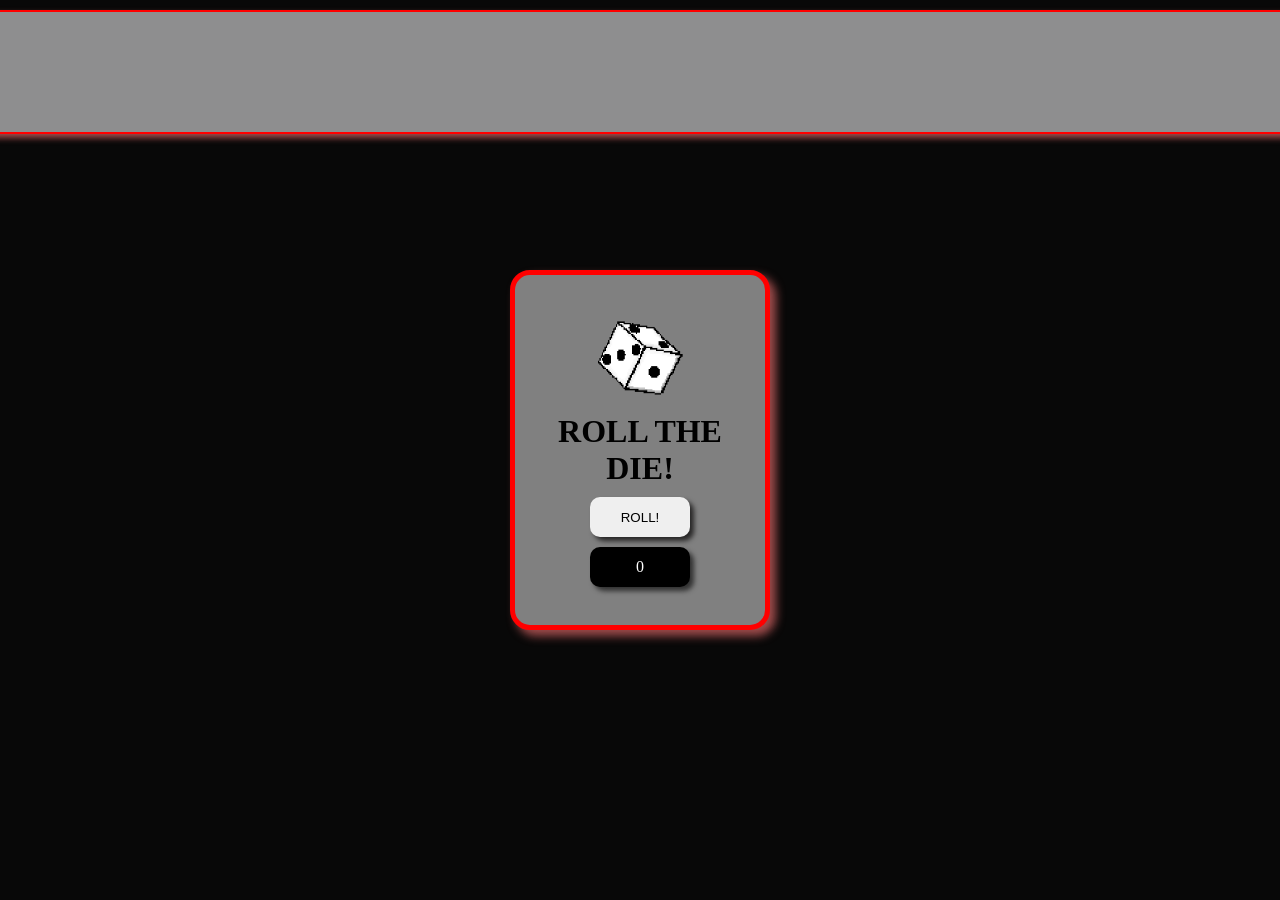
<file: chuki/index.html>
<!DOCTYPE html>
<html lang = "en"><head>

    <meta charset="UTF-8">

    <meta name="viewport" content="width=device-width, initial-scale=1.0">
    <title>DICE SIM!!!</title>

    <link rel="stylesheet" href="chu.css">
    </head>
    <body class="bombei"> <div class="top1"></div> <div class="holder"> <img class="icon" src="image.psd.png">
        <h1 class ="dies">ROLL THE DIE!</h1>
        <button class="butt1" id="roll">ROLL!</button>
        <div class="selector" id="changing">
            0</div>
            </div>
            
    </body>
    <script src="baja.js"></script>
</html>
</file>
<file: chuki/chu.css>
html, body {
    background-color: black;
    height: 100%;
    margin: 0;
}

.bombei {
    display: flex;
    flex-direction: column;
    align-items: center;
    justify-content: center;
    background-color: rgb(8, 8, 8);
    height: 100%;
}

.holder {
    border: 5px solid red;
    animation: colorShift 4s linear infinite, shadowShift2 4s linear infinite;
    border-radius: 20px;
    background-color: grey;
    display: flex;
    flex-direction: column;
    align-items: center;
    justify-content: center;
    height: 350px;
    width: 250px;
    box-shadow: 6px 6px 10px rgb(160, 76, 76);
}
@keyframes shadowShift2{
    0% {box-shadow: 6px 6px 10px color(160, 76, 76);}
    25% {box-shadow: 6px 6px 10px rgb(163, 163, 79)};
    50% {box-shadow: 6px 6px 10px rgb(58, 124, 58) ;}
    75% {box-shadow: 6px 6px 10px rgb(58, 58, 133);}
    100% {box-shadow: 6px 6px 10px color(160, 76, 76);}
}

@keyframes colorShift {
    0%   { border-color: red; }
    25%  { border-color: yellow; }
    50%  { border-color: lime; }
    75%  { border-color: blue; }
    100% { border-color: red; }
}
    @keyframes wiggle {
    0% { transform: rotate(0deg); }
    25% { transform: rotate(-3deg); }
    50% { transform: rotate(0deg); }
    75% { transform: rotate(3deg); }
    100% { transform: rotate(0deg); }
    }

.selector {
    display: flex;
    justify-content: center;
    align-items: center;
    width: 100px;
    height: 40px;
    margin: 10px;
    border: none;
    border-radius: 10px;
    color: rgb(255, 255, 255);
    background-color: rgb(0, 0, 0);
    box-shadow: 4px 4px 5px rgb(49, 49, 49);
}

.butt1 {
    border: none;
    border-radius: 10px;
    width: 100px;
    height: 40px;
    box-shadow: 4px 4px 5px rgb(39, 38, 38);
}

.butt1:active {
    background-color: rgb(233, 233, 233);
}

.dies {
    margin: 10px;
    text-align: center;
}
.butt1:hover {
    animation: wiggle 1.8s ease-in-out infinite;
}

.top1 {
    display: flex;
    position: relative;
    align-items: center;
    gap: 10px;
    border: 2px solid red;
    animation: colorShift 4s linear infinite, shadowShift 4s linear infinite;
    position: fixed;
    top: 10px;
    background-color: rgb(142, 142, 143);
    width:1500px;
    height: 120px;
    border-radius: 10px;
    box-shadow: 4px 4px 6px rgb(160, 76, 76);
    
}
@keyframes shadowShift{
    0% {box-shadow: 4px 4px 6px color(160, 76, 76);}
    25% {box-shadow: 4px 4px 6px rgb(163, 163, 79)};
    50% {box-shadow: 4px 4px 6px rgb(58, 124, 58) ;}
    75% {box-shadow: 4px 4px 6px rgb(58, 58, 133);}
    100% {box-shadow: 4px 4px 6px color(160, 76, 76);}
}

@keyframes colorShift {
    0%   { border-color: red; }
    25%  { border-color: yellow; }
    50%  { border-color: lime; }
    75%  { border-color: blue; }
    100% { border-color: red; }
}


.icon {
    width: 100px;
    height: 100px;
    animation: diceMove 6.8s ease-in-out infinite;
}
    @keyframes diceMove {
    0% { transform: rotate(0deg); }
    25% { transform: rotate(-8deg); }
    50% { transform: rotate(0deg); }
    75% { transform: rotate(8deg); }
    100% { transform: rotate(0deg); }
    }
#img01 {
    flex-direction: column;
    width: 100px;
    height: 100px;
}
</file>
